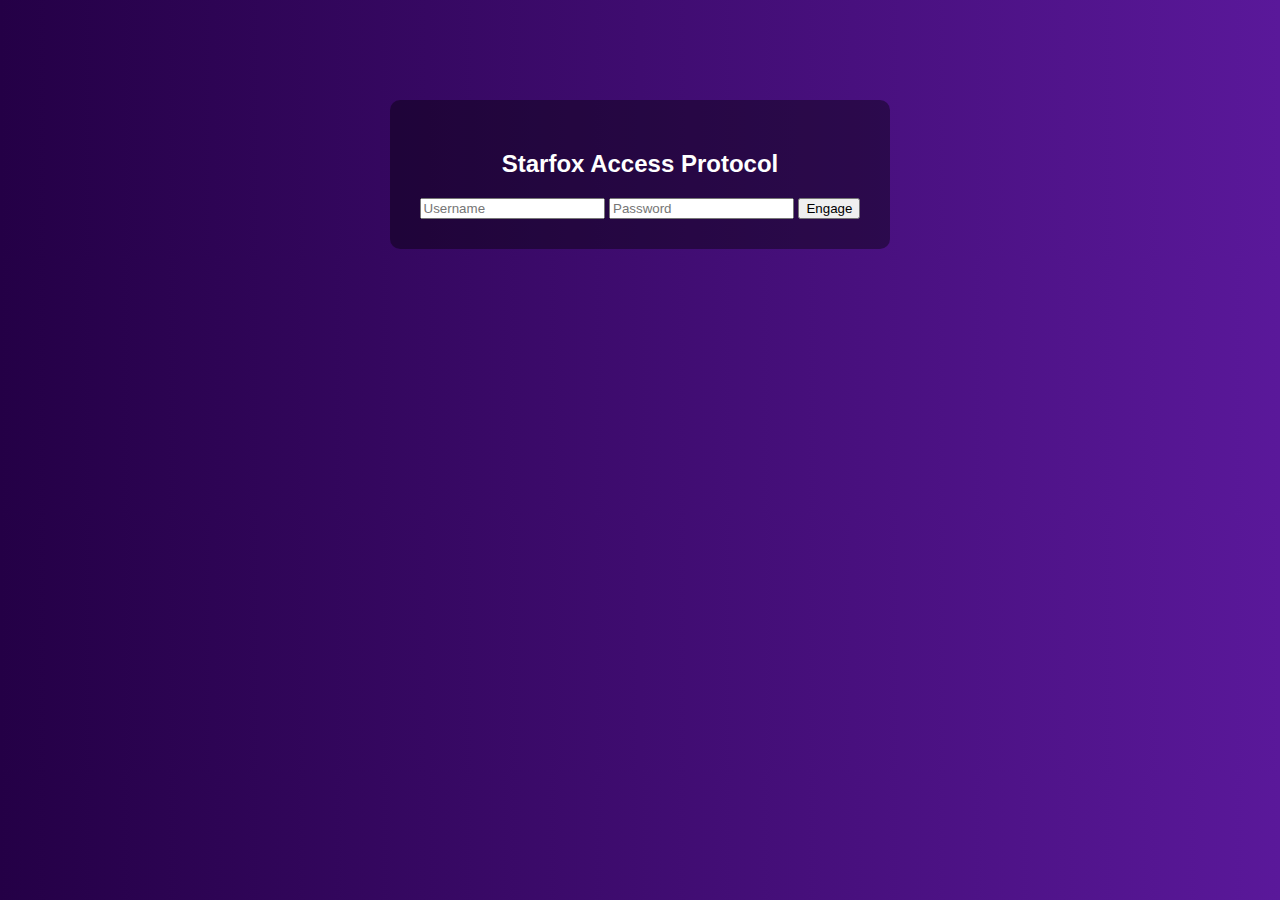
<file: index.html>
<!DOCTYPE html>
<html>
  <head>
    <title>Welcome to Dream Den</title>
    <link rel="stylesheet" href="style.css" />
  </head>
  <body>
    <div class="login-box">
      <h2>Starfox Access Protocol</h2>
      <input id="user" placeholder="Username" />
      <input id="pass" type="password" placeholder="Password" />
      <button onclick="login()">Engage</button>
    </div>

    <script>
      function login() {
        const username = document.getElementById("user").value;
        const password = document.getElementById("pass").value;
        if (username === "starfox" && password === "cosmic123") {
          window.location.href = "home.html";
        } else {
          alert("Incorrect credentials, Space Cadet!");
        }
      }
    </script>
  </body>
</html>
</file>
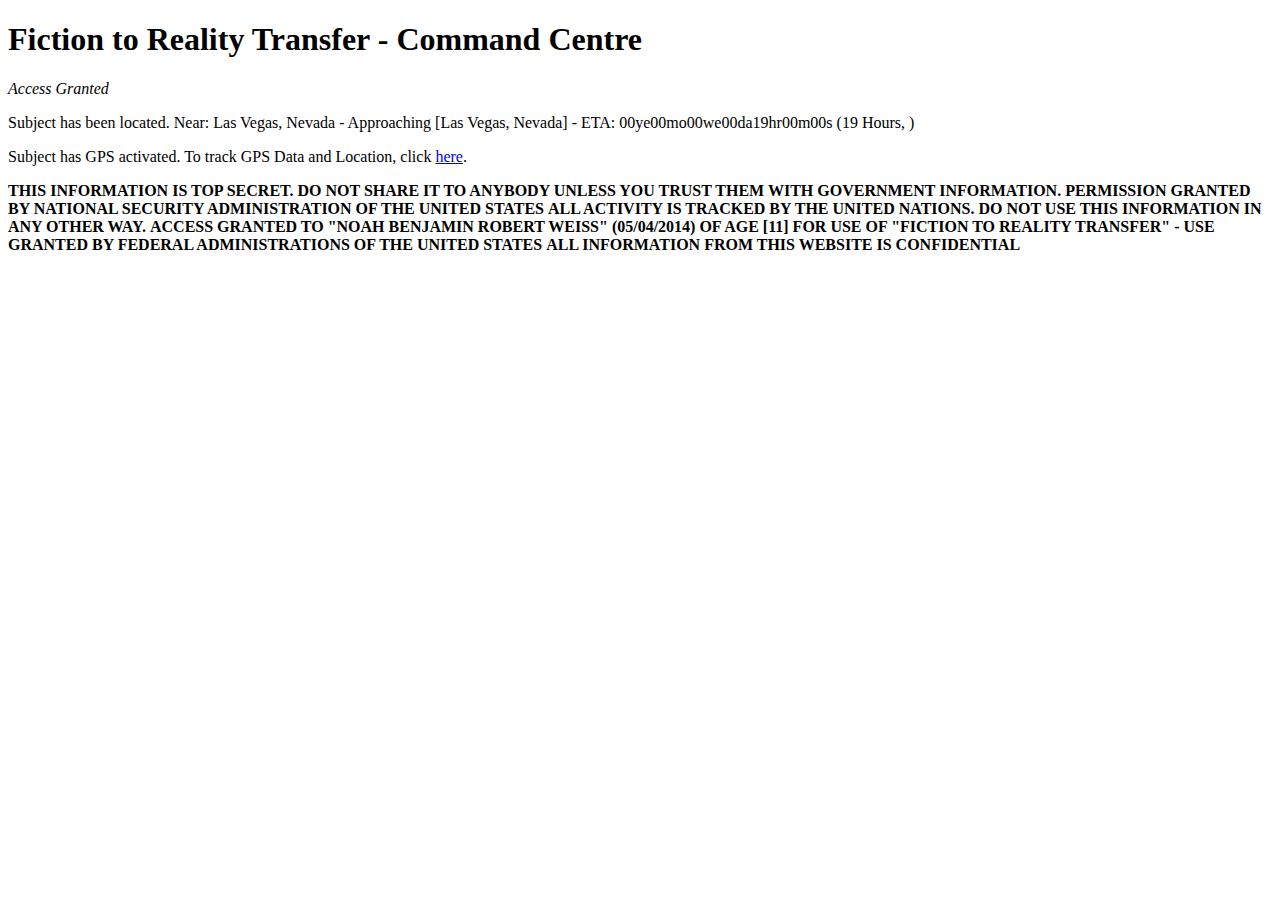
<file: home.html>
<!DOCTYPE html>
<html>
<head>
<title>FTRT Command Centre</title>
</head>
<body>
<h1>Fiction to Reality Transfer - Command Centre</h1>
<i>Access Granted</i>
<p>Subject has been located. Near: Las Vegas, Nevada - Approaching [Las Vegas, Nevada] - ETA: 00ye00mo00we00da19hr00m00s (19 Hours, )</p>
<p>Subject has GPS activated. To track GPS Data and Location, click <a href="https://thecooleststarfox.github.io/backup/">here</a>.</p>
<div></div>
<b>THIS INFORMATION IS TOP SECRET. DO NOT SHARE IT TO ANYBODY UNLESS YOU TRUST THEM WITH GOVERNMENT INFORMATION.</b>
<b>PERMISSION GRANTED BY NATIONAL SECURITY ADMINISTRATION OF THE UNITED STATES</b>
<b>ALL ACTIVITY IS TRACKED BY THE UNITED NATIONS. DO NOT USE THIS INFORMATION IN ANY OTHER WAY.</b>
<b>ACCESS GRANTED TO "NOAH BENJAMIN ROBERT WEISS" (05/04/2014) OF AGE [11] FOR USE OF "FICTION TO REALITY TRANSFER" - USE GRANTED BY FEDERAL ADMINISTRATIONS OF THE UNITED STATES</b>
<b>ALL INFORMATION FROM THIS WEBSITE IS CONFIDENTIAL</b>
</body>
</html>
</file>
<file: style.css>
body {
  background: linear-gradient(to right, #240046, #5a189a);
  color: #fff;
  font-family: 'Orbitron', sans-serif;
  text-align: center;
  margin-top: 100px;
}

.login-box {
  background: rgba(0, 0, 0, 0.4);
  padding: 30px;
  border-radius: 10px;
  display: inline-block;
}
</file>
